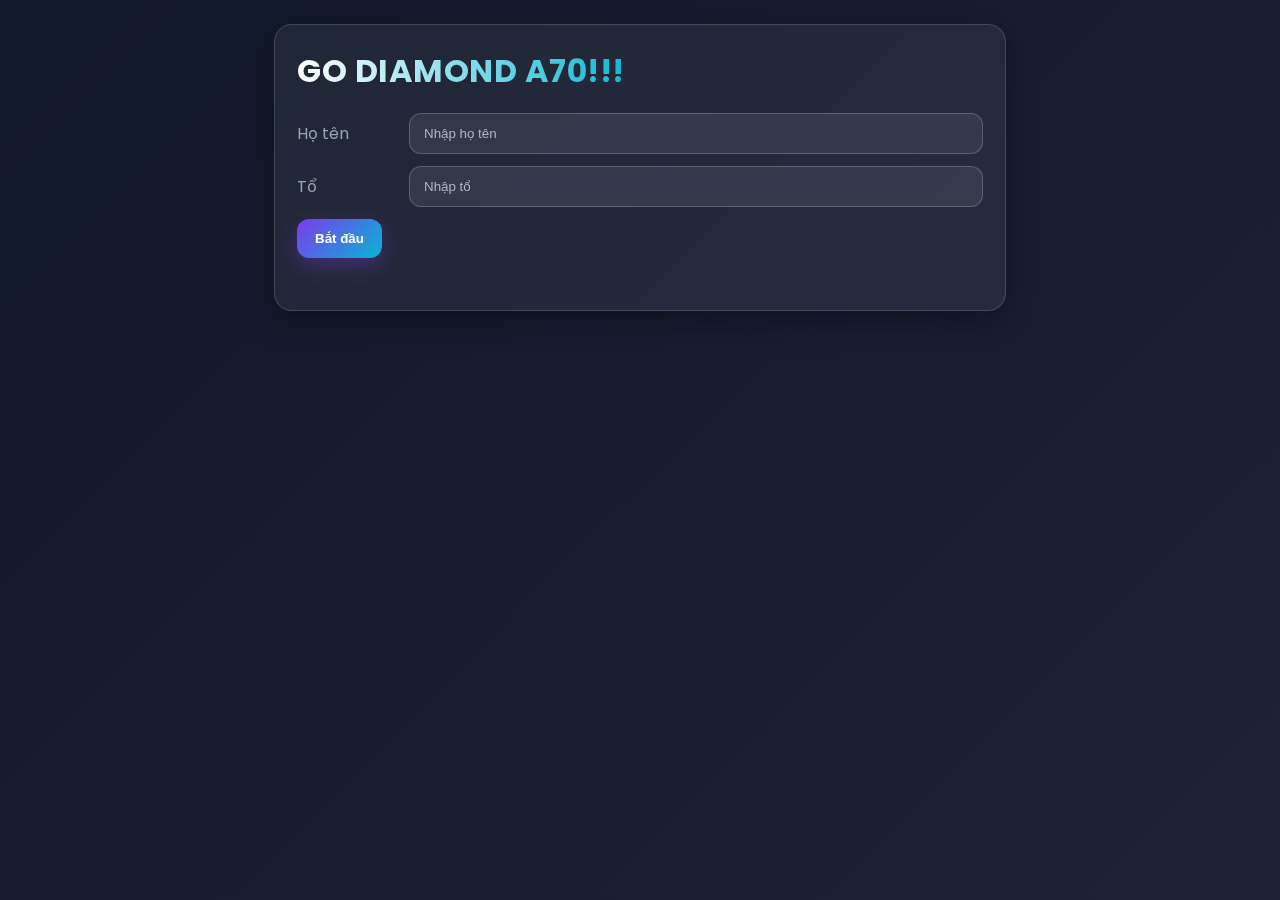
<file: index.html>
<!DOCTYPE html>
<html lang="vi">
<head>
  <meta charset="UTF-8" />
  <meta name="viewport" content="width=device-width, initial-scale=1" />
  <title>Go Diamond</title>
  <link href="https://fonts.googleapis.com/css2?family=Poppins:wght@400;600;700&display=swap" rel="stylesheet" />
  <link rel="stylesheet" href="styles.css" />
</head>
<body>
  <div class="container">
    <section id="register">
      <h1>GO DIAMOND A70!!!</h1>
      <div class="form-row">
        <label>Họ tên</label>
        <input id="playerName" type="text" placeholder="Nhập họ tên" />
      </div>
      <div class="form-row">
        <label>Tổ</label>
        <input id="playerTeam" type="text" placeholder="Nhập tổ" />
      </div>
      <div style="display:flex;gap:12px;align-items:center;">
        <button id="startBtn" type="button">Bắt đầu</button>
      </div>
      <div id="registerMsg" class="msg"></div>
    </section>

    <section id="game" class="hidden">
      <div class="status">
        <div>
          <span>Mốc hiện tại:</span>
          <strong id="levelName"></strong>
        </div>
        <div>
          <span>Điểm:</span>
          <strong id="score">0</strong>
        </div>
      </div>
      <div id="questionBox">
        <div id="questionText"></div>
        <div id="options" class="options"></div>
      </div>
      <div id="feedback"></div>
      <div id="icons" class="icons"></div>
    </section>

    <section id="final" class="hidden">
      <h2 id="finalTitle"></h2>
      <div class="total">Tổng điểm: <strong id="totalScore">0</strong></div>
      <div id="leaderboard" class="leaderboard"></div>
      <a id="shareLink" target="_blank">Chia sẻ</a>
    </section>
  </div>

  <div id="celebrate" class="celebrate hidden"><canvas id="fwCanvas"></canvas></div>

  <script>window.API_URL = '';</script>
  <script src="script.js" defer></script>
</body>
</html>
</file>
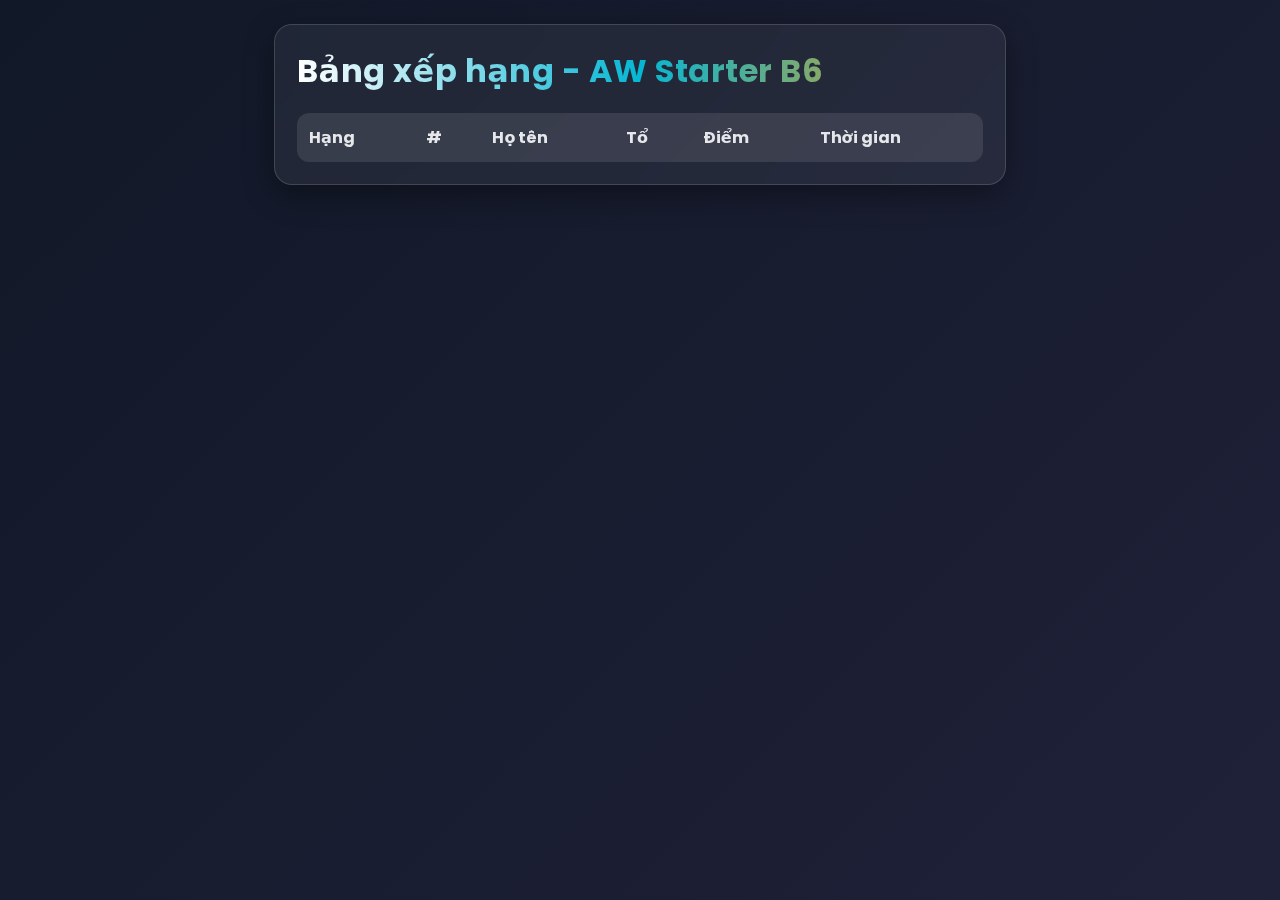
<file: leaderboard.html>
<!DOCTYPE html>
<html lang="vi">
<head>
  <meta charset="UTF-8" />
  <meta name="viewport" content="width=device-width, initial-scale=1" />
  <title>Bảng xếp hạng - Go Diamond Game</title>
  <link href="https://fonts.googleapis.com/css2?family=Poppins:wght@400;600;700&display=swap" rel="stylesheet" />
  <link rel="stylesheet" href="styles.css" />
</head>
<body>
  <div class="container">
    <section>
      <h1>Bảng xếp hạng - AW Starter B6</h1>
      <div id="leaderboard" class="leaderboard"></div>
    </section>
  </div>
  <script>
    (function(){
      let api = '';
      try { api = localStorage.getItem('gdg_api_url') || ''; } catch(e){}
      const q = new URLSearchParams(location.search).get('api');
      if (q) { api = q; try { localStorage.setItem('gdg_api_url', api); } catch(e){} }
      if (!api) api = 'https://script.google.com/macros/s/AKfycbySegXCEv0yAM8eKbogffi8gtM4FZ57msAGeZjd-uxAipDDDBk5sPHbcPK8BvimX1g/exec';
      window.API_URL = api;
    })();
    const box = document.getElementById('leaderboard');
    function render(rows){
      const table = document.createElement('table'); table.className = 'board';
      const thead = document.createElement('thead'); const hrow = document.createElement('tr');
      ['Hạng','#','Họ tên','Tổ','Điểm','Thời gian'].forEach(t => { const th = document.createElement('th'); th.textContent = t; hrow.appendChild(th); });
      thead.appendChild(hrow);
      const tbody = document.createElement('tbody');
      const rankIcon = ['🥇','🥈','🥉'];
      rows.forEach((r,i)=>{
        const tr = document.createElement('tr'); const time = new Date(r.completedAt).toLocaleString();
        [rankIcon[i]||'—', i+1, r.name, r.team, r.score, time].forEach(val=>{ const td=document.createElement('td'); td.textContent=val; tr.appendChild(td); });
        tbody.appendChild(tr);
      });
      table.appendChild(thead); table.appendChild(tbody);
      box.innerHTML=''; box.appendChild(table);
    }
    function fallback(){
      const key='gdg_scores'; const data=JSON.parse(localStorage.getItem(key)||'[]');
      const rows=data.sort((a,b)=>(b.score-a.score)||(a.completedAt-b.completedAt)); render(rows);
    }
    async function load(){
      if (window.API_URL) {
        try {
          const res = await fetch(window.API_URL + '?action=leaderboard');
          const rows = await res.json(); render(rows);
        } catch(e){ fallback(); }
      } else { fallback(); }
    }
    load();
  </script>
</body>
</html>
</file>
<file: styles.css>
:root {
  --bg-start: #0f0c29;
  --bg-mid: #302b63;
  --bg-end: #24243e;
  --primary: #7c3aed;
  --secondary: #06b6d4;
  --accent: #f59e0b;
  --success: #22c55e;
  --danger: #ef4444;
  --text: #e5e7eb;
  --muted: #9ca3af;
}
* { box-sizing: border-box; }
html, body { height: 100%; }
body {
  margin: 0;
  font-family: 'Poppins', system-ui, -apple-system, Segoe UI, Roboto, Arial, sans-serif;
  color: var(--text);
  background: linear-gradient(-45deg, var(--bg-start), var(--bg-mid), var(--bg-end), #111827);
  background-size: 400% 400%;
  animation: bgShift 16s ease infinite;
}
@keyframes bgShift {
  0% { background-position: 0% 50%; }
  50% { background-position: 100% 50%; }
  100% { background-position: 0% 50%; }
}
.container {
  max-width: 780px;
  margin: 0 auto;
  padding: 24px;
}
h1 {
  font-weight: 700;
  letter-spacing: 0.5px;
  margin: 0 0 18px;
  font-size: 32px;
  background: linear-gradient(90deg, #fff, var(--secondary), var(--accent));
  -webkit-background-clip: text;
  background-clip: text;
  color: transparent;
}
section {
  background: rgba(255, 255, 255, 0.06);
  border: 1px solid rgba(255, 255, 255, 0.15);
  border-radius: 18px;
  padding: 22px;
  backdrop-filter: blur(10px);
  box-shadow: 0 10px 30px rgba(0,0,0,0.35);
}
.form-row { display: grid; grid-template-columns: 100px 1fr; gap: 12px; align-items: center; margin-bottom: 12px; }
label { color: var(--muted); }
input {
  width: 100%;
  padding: 12px 14px;
  border-radius: 12px;
  border: 1px solid rgba(255,255,255,0.2);
  background: rgba(255,255,255,0.08);
  color: var(--text);
  outline: none;
}
input::placeholder { color: #b0b6c0; }
button {
  appearance: none;
  border: none;
  padding: 12px 18px;
  border-radius: 12px;
  color: #fff;
  font-weight: 600;
  background: linear-gradient(135deg, var(--primary), var(--secondary));
  box-shadow: 0 8px 20px rgba(124,58,237,0.35);
  cursor: pointer;
  transition: transform .12s ease, box-shadow .2s ease, filter .2s ease;
}
button:hover { transform: translateY(-1px); filter: brightness(1.08); box-shadow: 0 12px 28px rgba(6,182,212,0.35); }
button:active { transform: translateY(1px) scale(0.99); }
.status { display: flex; justify-content: space-between; align-items: center; margin-bottom: 16px; }
.status span { color: var(--muted); }
#score { font-size: 20px; color: #fff; }
#questionText { font-size: 18px; margin-bottom: 12px; }
.options { display: grid; grid-template-columns: 1fr 1fr; gap: 12px; }
.options button { background: rgba(255,255,255,0.12); border: 1px solid rgba(255,255,255,0.18); }
.options button.correct { background: rgba(34,197,94,0.25); border-color: rgba(34,197,94,0.6); }
.options button.wrong { background: rgba(239,68,68,0.25); border-color: rgba(239,68,68,0.6); }
#feedback { min-height: 22px; margin-top: 10px; color: var(--accent); font-weight: 600; }
.icons { display: flex; flex-wrap: wrap; align-items: center; gap: 10px; margin-top: 12px; }
.icons.ramp { display: flex; flex-wrap: wrap; align-items: center; gap: 10px; }
.chip {
  display: inline-flex;
  align-items: center;
  gap: 8px;
  padding: 10px 14px;
  border-radius: 999px;
  font-size: 16px;
  color: #fff;
  background: linear-gradient(135deg, rgba(255,255,255,0.2), rgba(255,255,255,0.05));
  border: 1px solid rgba(255,255,255,0.2);
  animation: pop .25s ease;
}
.chip .icon { font-size: 20px; }
@keyframes pop { from { transform: scale(0.95); opacity: 0; } to { transform: scale(1); opacity: 1; } }
.chip.percent { background: linear-gradient(135deg, #22c55e, #16a34a); }
.chip.silver { background: linear-gradient(135deg, #c0c0c0, #a3a3a3); }
.chip.gold { background: linear-gradient(135deg, #f59e0b, #d97706); }
.chip.platinum { background: linear-gradient(135deg, #e5e7eb, #9ca3af); color: #111827; }
.chip.emerald { background: linear-gradient(135deg, #10b981, #065f46); }
.chip.diamond { background: linear-gradient(135deg, #67e8f9, #06b6d4); }
.leaderboard { margin-top: 16px; }
.board { width: 100%; border-collapse: collapse; overflow: hidden; border-radius: 12px; }
.board th, .board td { padding: 12px; text-align: left; }
.board thead { background: rgba(255,255,255,0.1); }
.board tbody tr { border-top: 1px solid rgba(255,255,255,0.12); }
.board tbody tr:nth-child(1) { background: rgba(245,158,11,0.12); }
.board tbody tr:nth-child(2) { background: rgba(192,192,192,0.12); }
.board tbody tr:nth-child(3) { background: rgba(16,185,129,0.12); }
.total { margin-top: 8px; font-size: 18px; }
#finalTitle { font-size: clamp(22px, 4.5vw, 34px); margin: 0 0 10px; font-weight: 700; letter-spacing: 0.4px; background: linear-gradient(90deg, #fff, #67e8f9, #06b6d4); -webkit-background-clip: text; background-clip: text; color: transparent; animation: pop .35s ease; white-space: nowrap; text-align: center; }
.qr { margin-top: 14px; display: flex; align-items: center; gap: 12px; }
.qr img { width: 120px; height: 120px; border-radius: 12px; border: 1px solid rgba(255,255,255,0.2); }
.msg { margin-top: 10px; color: #ef4444; font-weight: 600; min-height: 20px; }
.hidden { display: none; }
.celebrate { position: fixed; inset: 0; pointer-events: none; z-index: 9999; }
.celebrate canvas { width: 100%; height: 100%; display: block; }
.confetti, .heart { position: absolute; top: -20px; font-size: 16px; width: 10px; height: 10px; opacity: 0.95; }
@keyframes fall {
  0% { transform: translateY(-20px) rotate(0deg); opacity: 1; }
  100% { transform: translateY(100vh) rotate(360deg); opacity: 0; }
}
.confetti { border-radius: 2px; }
.heart { font-size: 22px; }
@keyframes burst {
  0% { transform: scale(0.6); opacity: 0; }
  30% { transform: scale(1.1); opacity: 1; }
  100% { transform: scale(1); opacity: 0; }
}
@media (max-width: 560px) {
  .form-row { grid-template-columns: 1fr; }
  .options { grid-template-columns: 1fr; }
}
.arrow { display: none; }
.float-badge { position: fixed; left: 50%; top: 45%; transform: translate(-50%, -50%); background: rgba(0,0,0,0.5); border: 1px solid rgba(255,255,255,0.2); color: #fff; padding: 12px 16px; border-radius: 12px; font-weight: 600; animation: riseFade 2.2s ease forwards; }
@keyframes riseFade { 0% { opacity: 0; transform: translate(-50%, -30%) scale(0.96); } 20% { opacity: 1; transform: translate(-50%, -50%) scale(1.02); } 100% { opacity: 0; transform: translate(-50%, -70%) scale(1.0); } }
</file>
